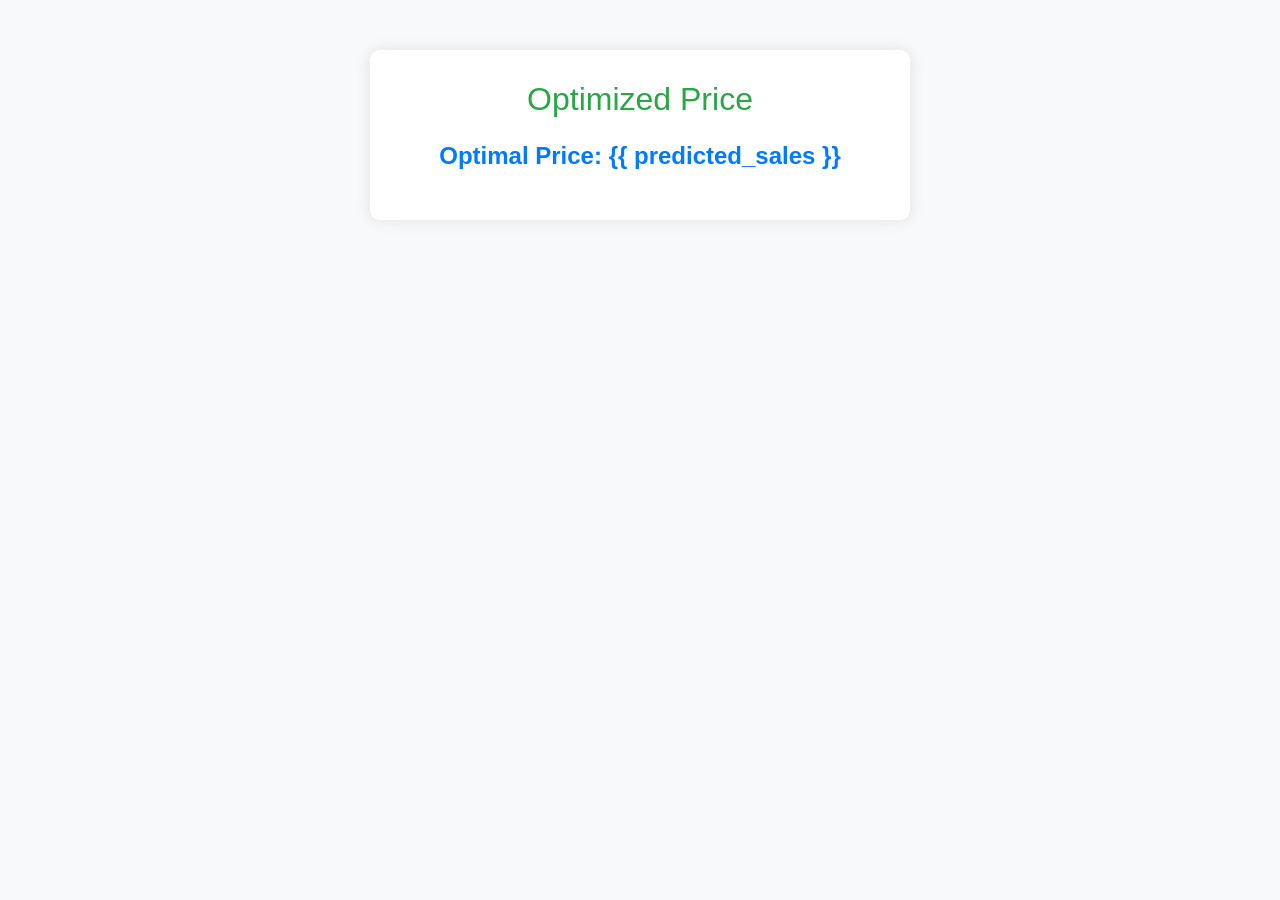
<file: deployment/templates/predict.html>
<!DOCTYPE html>
<html lang="en">
<head>
    <meta charset="UTF-8">
    <meta name="viewport" content="width=device-width, initial-scale=1.0">
    <title>Prediction Result</title>
    <!-- Bootstrap CSS -->
    <link href="https://stackpath.bootstrapcdn.com/bootstrap/4.5.2/css/bootstrap.min.css" rel="stylesheet">
    <style>
        body {
            background-color: #f8f9fa;
        }
        .result-container {
            background-color: white;
            border-radius: 10px;
            box-shadow: 0px 0px 15px rgba(0,0,0,0.1);
            padding: 30px;
            margin-top: 50px;
        }
        h2 {
            text-align: center;
            color: #28a745;
            margin-bottom: 20px;
        }
        .label-result {
            font-size: 1.5rem;
            font-weight: bold;
            text-align: center;
            color: #007bff;
        }
    </style>
</head>
<body>

<div class="container">
    <div class="row justify-content-center">
        <div class="col-md-6">
            <div class="result-container">
                <h2>Optimized Price</h2>
                <p class="label-result"><strong>Optimal Price: </strong> {{ predicted_sales }}</p>
            </div>
        </div>
    </div>
</div>

<!-- Bootstrap JS and dependencies -->
<script src="https://code.jquery.com/jquery-3.5.1.slim.min.js"></script>
<script src="https://cdn.jsdelivr.net/npm/@popperjs/core@2.9.3/dist/umd/popper.min.js"></script>
<script src="https://stackpath.bootstrapcdn.com/bootstrap/4.5.2/js/bootstrap.min.js"></script>

</body>
</html>
</file>
